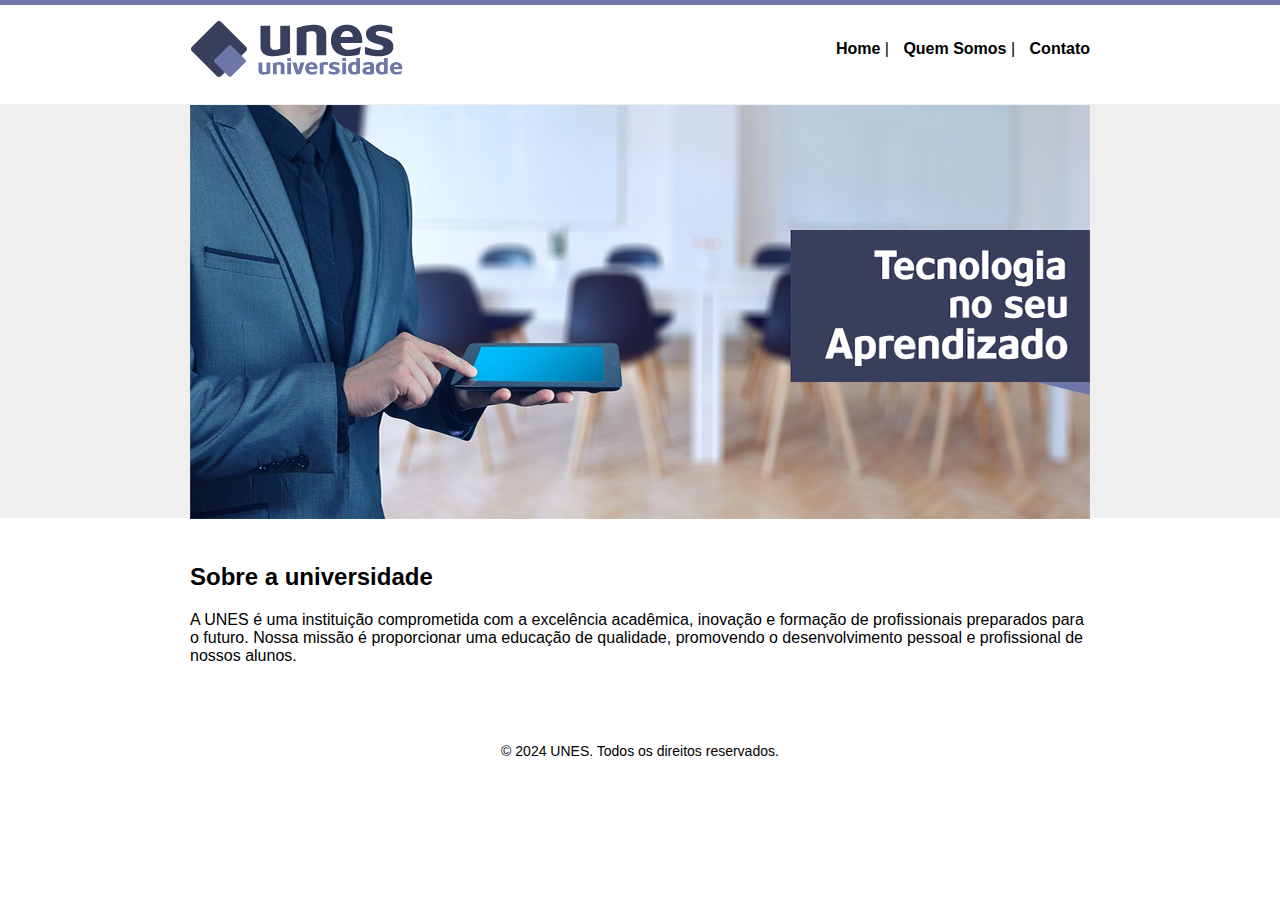
<file: index.html>
<!DOCTYPE html>
<html lang="pt-BR">

<head>
    <meta charset="UTF-8">
    <meta name="viewport" content="width=device-width, initial-scale=1.0">
    <title>UNES - Página inicial</title>
    <link rel="stylesheet" href="./src/css/style.css">
</head>

<body>
    <header class="topo">
        <img src="./src/img/logo.png" alt="logo UNES">

        <nav>
            <a href="index.html">Home</a> |
            <a href="./src/quem-somos.html">Quem Somos</a> |
            <a href="./src/contato.html">Contato</a>
        </nav>
    </header>
    <main class="container">
        <section class="capa">
            <img src="./src/img/capa.png">
        </section>

        <section class="conteudo">
            <h2>Sobre a universidade</h2>
            <p>
                A UNES é uma instituição comprometida com a excelência acadêmica,
                inovação e formação de profissionais preparados para o futuro. Nossa missão é
                proporcionar uma educação de qualidade, promovendo o desenvolvimento pessoal e
                profissional de nossos alunos.
            </p>
        </section>
    </main>

    <footer class="rodape">
        <p>© 2024 UNES. Todos os direitos reservados.</p>
    </footer>
</body>

</html>
</file>
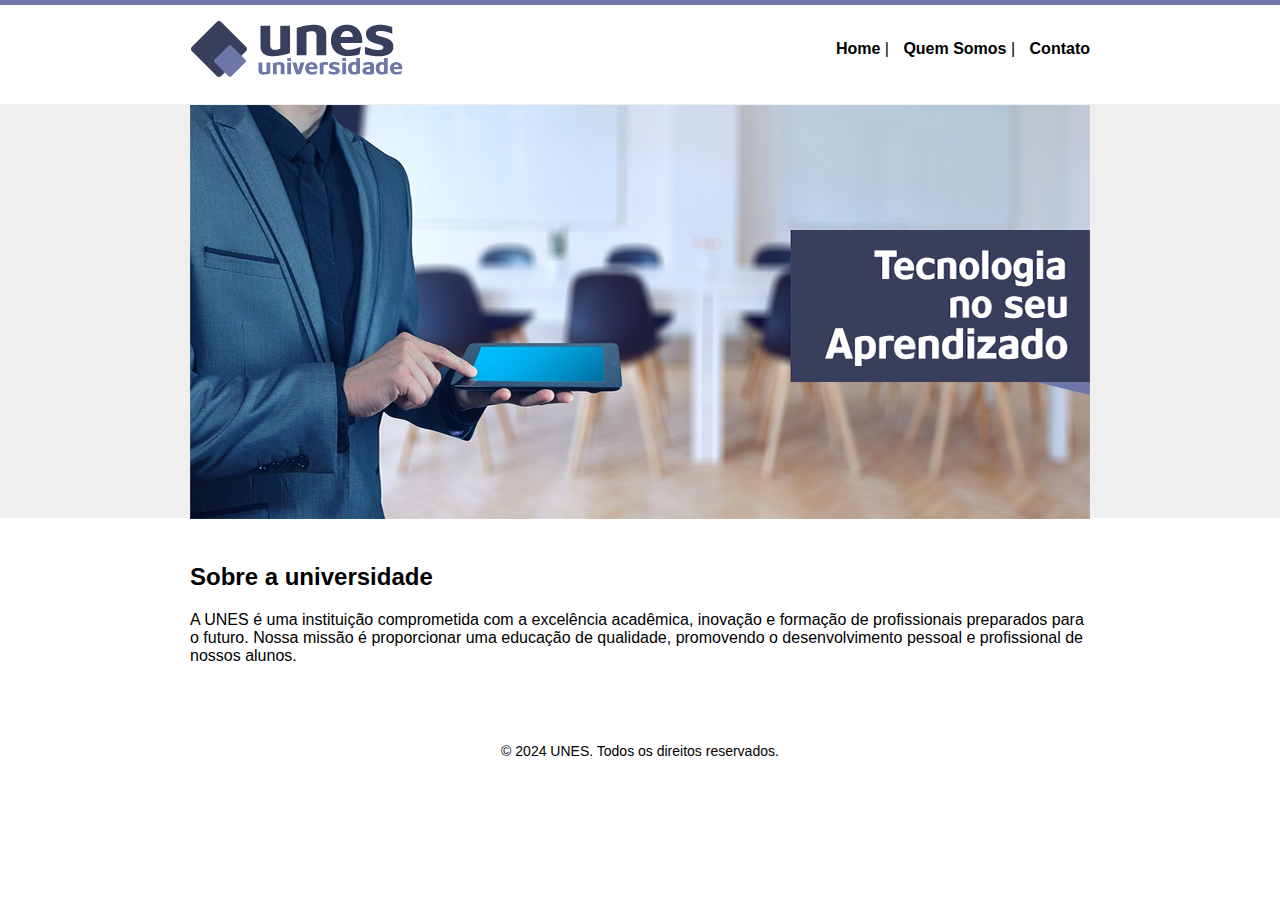
<file: src/index.html>
<!DOCTYPE html>
<html lang="pt-BR">

<head>
    <meta charset="UTF-8">
    <meta name="viewport" content="width=device-width, initial-scale=1.0">
    <title>UNES - Página inicial</title>
    <link rel="stylesheet" href="css/style.css">
</head>

<body>
    <header class="topo">
        <img src="img/logo.png" alt="logo UNES">

        <nav>
            <a href="index.html">Home</a> |
            <a href="quem-somos.html">Quem Somos</a> |
            <a href="contato.html">Contato</a>
        </nav>
    </header>
    <main class="container">
        <section class="capa">
            <img src="img/capa.png">
        </section>

        <section class="conteudo">
            <h2>Sobre a universidade</h2>
            <p>
                A UNES é uma instituição comprometida com a excelência acadêmica,
                inovação e formação de profissionais preparados para o futuro. Nossa missão é
                proporcionar uma educação de qualidade, promovendo o desenvolvimento pessoal e
                profissional de nossos alunos.
            </p>
        </section>
    </main>

    <footer class="rodape">
        <p>© 2024 UNES. Todos os direitos reservados.</p>
    </footer>
</body>

</html>
</file>
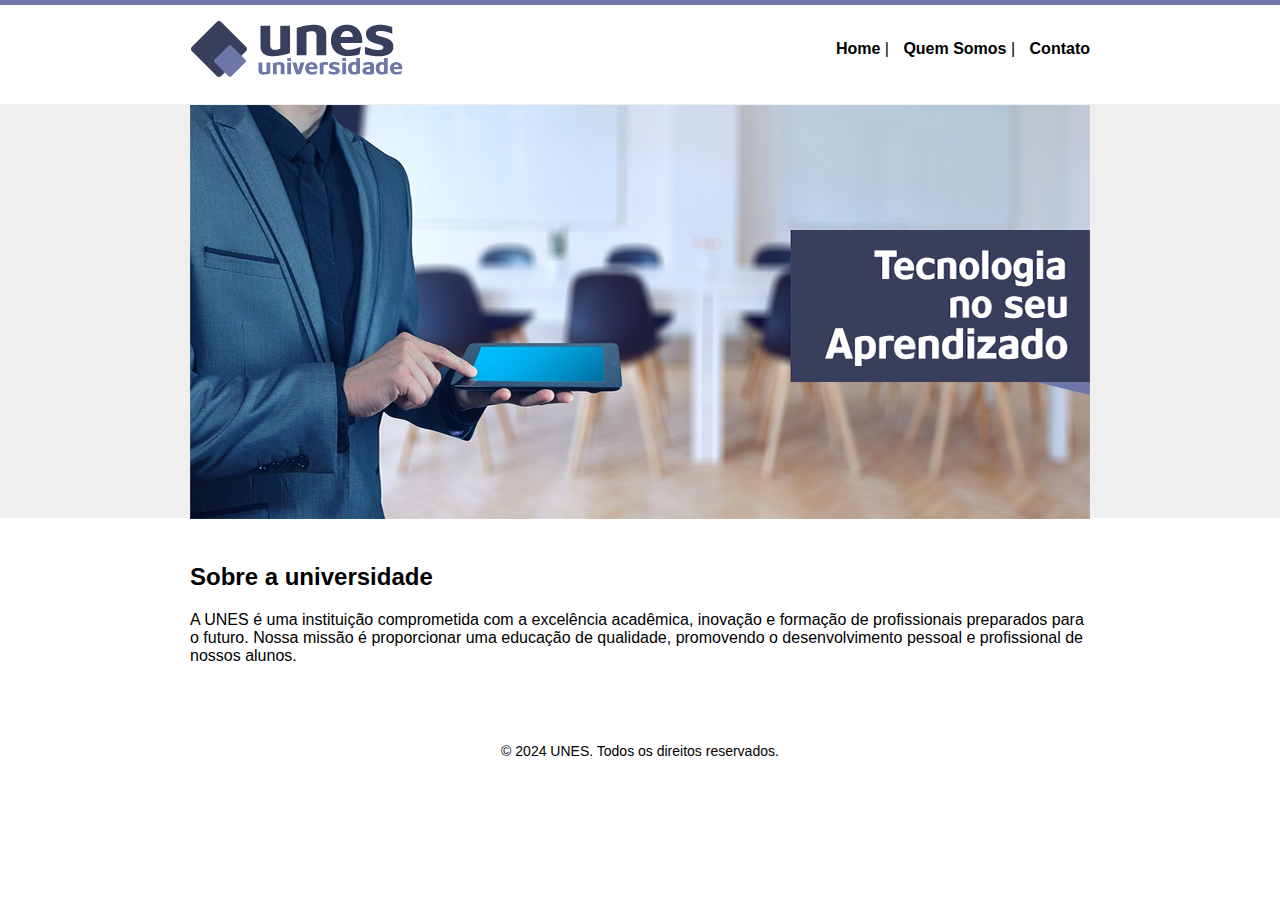
<file: idex.html>
<!DOCTYPE html>
<html lang="pt-BR">

<head>
    <meta charset="UTF-8">
    <meta name="viewport" content="width=device-width, initial-scale=1.0">
    <title>UNES - Página inicial</title>
    <link rel="stylesheet" href="./src/css/style.css">
</head>

<body>
    <header class="topo">
        <img src="./src/img/logo.png" alt="logo UNES">

        <nav>
            <a href="index.html">Home</a> |
            <a href="quem-somos.html">Quem Somos</a> |
            <a href="contato.html">Contato</a>
        </nav>
    </header>
    <main class="container">
        <section class="capa">
            <img src="./src/img/capa.png">
        </section>

        <section class="conteudo">
            <h2>Sobre a universidade</h2>
            <p>
                A UNES é uma instituição comprometida com a excelência acadêmica,
                inovação e formação de profissionais preparados para o futuro. Nossa missão é
                proporcionar uma educação de qualidade, promovendo o desenvolvimento pessoal e
                profissional de nossos alunos.
            </p>
        </section>
    </main>

    <footer class="rodape">
        <p>© 2024 UNES. Todos os direitos reservados.</p>
    </footer>
</body>

</html>
</file>
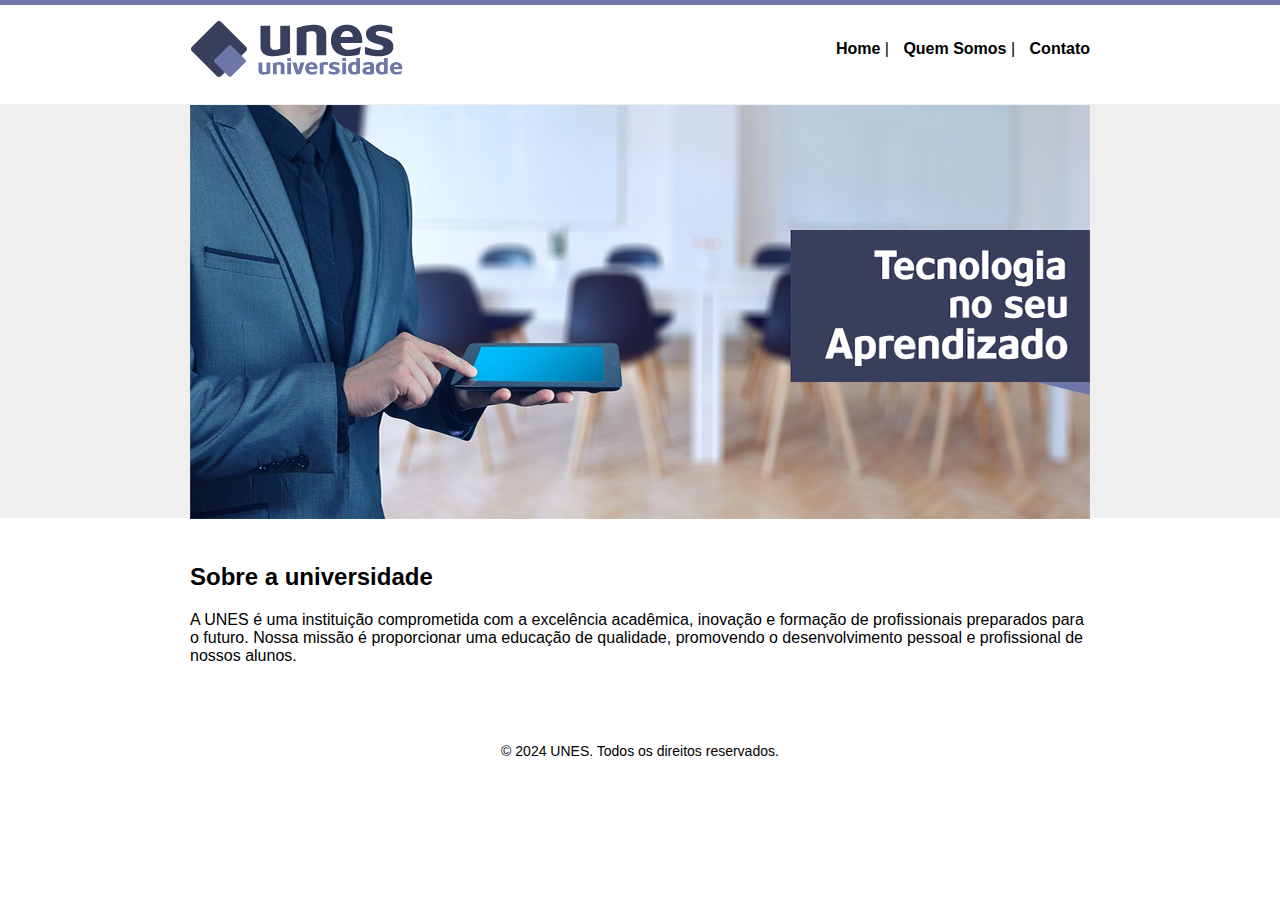
<file: src/idex.html>
<!DOCTYPE html>
<html lang="pt-BR">

<head>
    <meta charset="UTF-8">
    <meta name="viewport" content="width=device-width, initial-scale=1.0">
    <title>UNES - Página inicial</title>
    <link rel="stylesheet" href="./css/style.css">
</head>

<body>
    <header class="topo">
        <img src="./img/logo.png" alt="logo UNES">

        <nav>
            <a href="index.html">Home</a> |
            <a href="quem-somos.html">Quem Somos</a> |
            <a href="contato.html">Contato</a>
        </nav>
    </header>
    <main class="container">
        <section class="capa">
            <img src="img/capa.png">
        </section>

        <section class="conteudo">
            <h2>Sobre a universidade</h2>
            <p>
                A UNES é uma instituição comprometida com a excelência acadêmica,
                inovação e formação de profissionais preparados para o futuro. Nossa missão é
                proporcionar uma educação de qualidade, promovendo o desenvolvimento pessoal e
                profissional de nossos alunos.
            </p>
        </section>
    </main>

    <footer class="rodape">
        <p>© 2024 UNES. Todos os direitos reservados.</p>
    </footer>
</body>

</html>
</file>
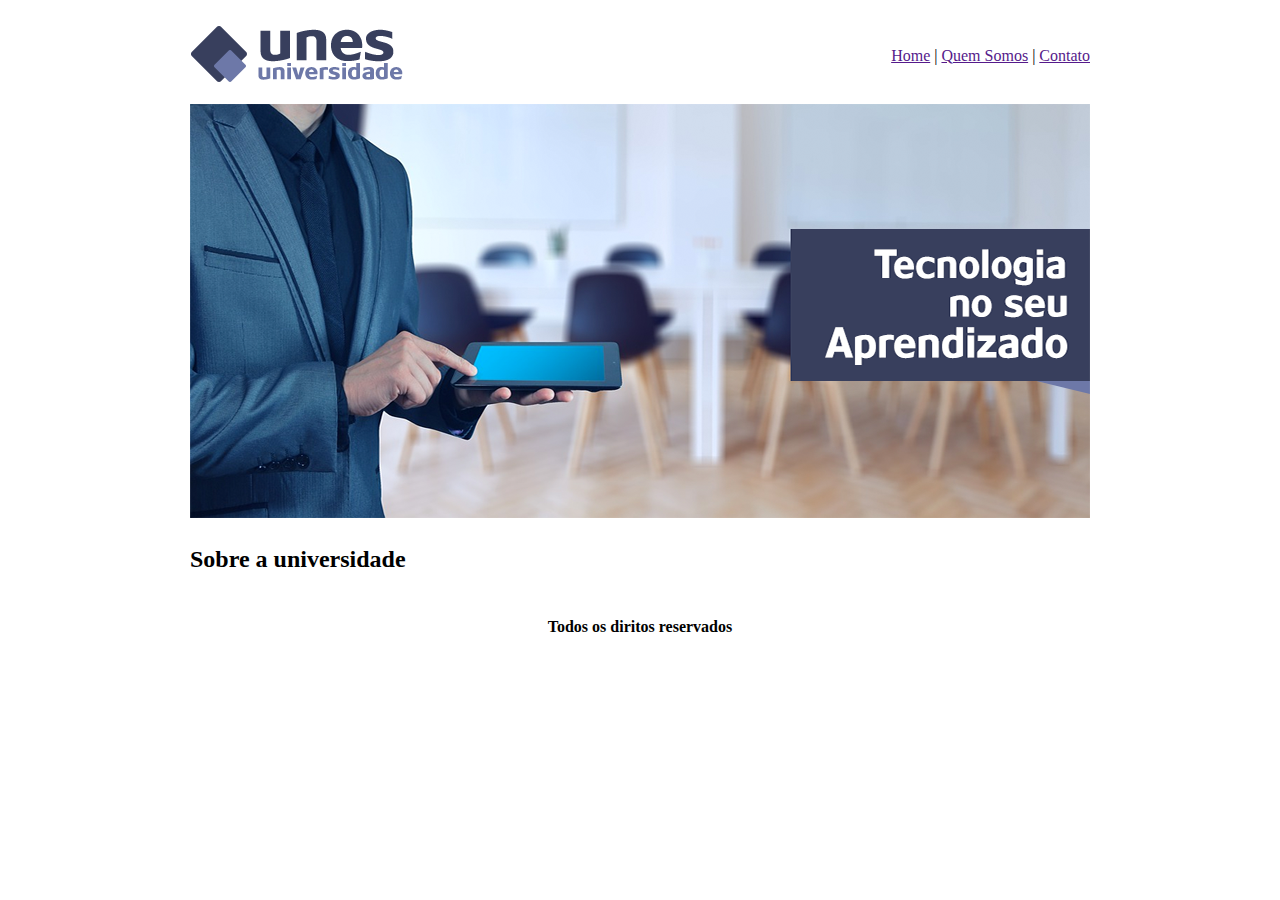
<file: src/quem-somos.html>
<!DOCTYPE html>
<html lang="en">
<head>
    <meta charset="UTF-8">
    <meta name="viewport" content="width=device-width, initial-scale=1.0">
    <title>Document</title>
</head>
<body>
    <table border="0" width="900" align="center">
        <tr>
            <td height="89"><img src="img/logo.png"></td>
            <td align="right">
                <a href="">Home</a> |
                <a href="">Quem Somos</a> |
                <a href="">Contato</a>              
            </td>
        </tr>
        <tr>
            <td colspan="2">
                <img src="img/capa.png" width="900">
            </td>
        </tr>
        <tr>
            <td colspan="2">
                
                <h2>Sobre a universidade</h2>

                <p></p>
            </td>
        </tr>

        <tr>
            <td colspan="2" align="center" >
                <h4>Todos os diritos reservados</h4>
            </td>
        </tr>
    </table>
</body>
</html>
</file>
<file: src/css/style.css>
body {
    margin: 0;
    font-family: Arial, Helvetica, sans-serif;
    background: url("../img/fundo.png") repeat;
}

.topo {
    width: 900px;
    margin: auto;
    display: flex;
    justify-content: space-between;
    align-items: center;
    padding: 20px 0;
}

nav a {
    text-decoration: none;
    color: #000;
    margin-left: 10px;
    font-weight: bold;
}

.container {
    width: 900px;
    margin: 8px auto;
}

.capa img {
    width: 100%;
}

.conteudo {
    padding: 20px 0;
}

.rodape {
    text-align: center;
    padding: 20px 0;
    font-size: 14px;
}
</file>
